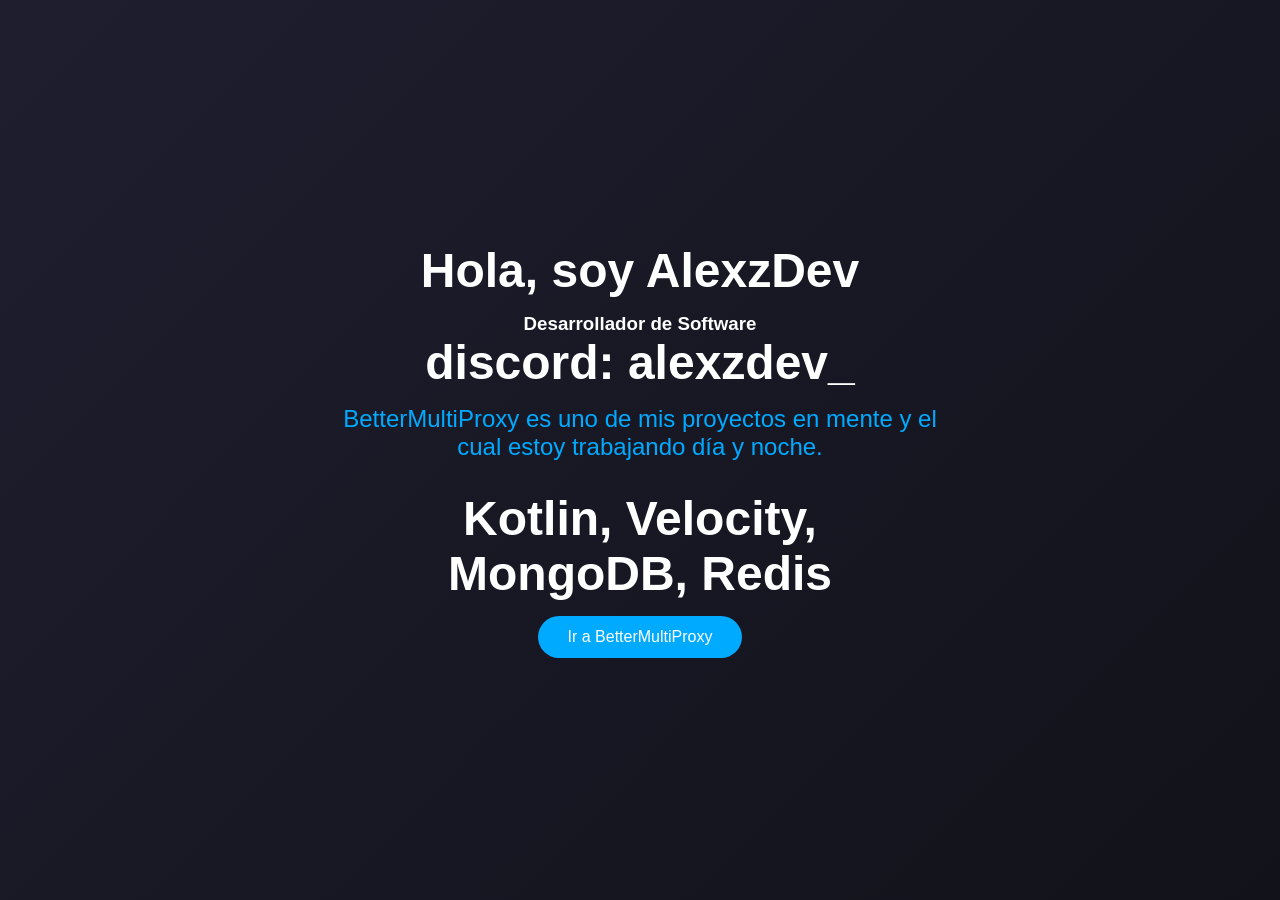
<file: index.html>
<!DOCTYPE html>
<html lang="es">
<head>
    <meta charset="UTF-8">
    <meta name="viewport" content="width=device-width, initial-scale=1.0">
    <title>AlexzDev | Comienzo</title>
    <link rel="stylesheet" href="style.css">
</head>
<body>

    <div class="container">
        <h1>Hola, soy AlexzDev</h1>
        <h3>Desarrollador de Software<h3>
        <h1>discord: alexzdev_</h1>
        
        <p class="subtitle">BetterMultiProxy es uno de mis proyectos en mente y el cual estoy trabajando día y noche.</p>
        <h1>Kotlin, Velocity, MongoDB, Redis</h1>
        <button onclick="window.location.href='bettermultiproxy.html'">
            Ir a BetterMultiProxy
        </button>
    </div>

</body>
</html>
</file>
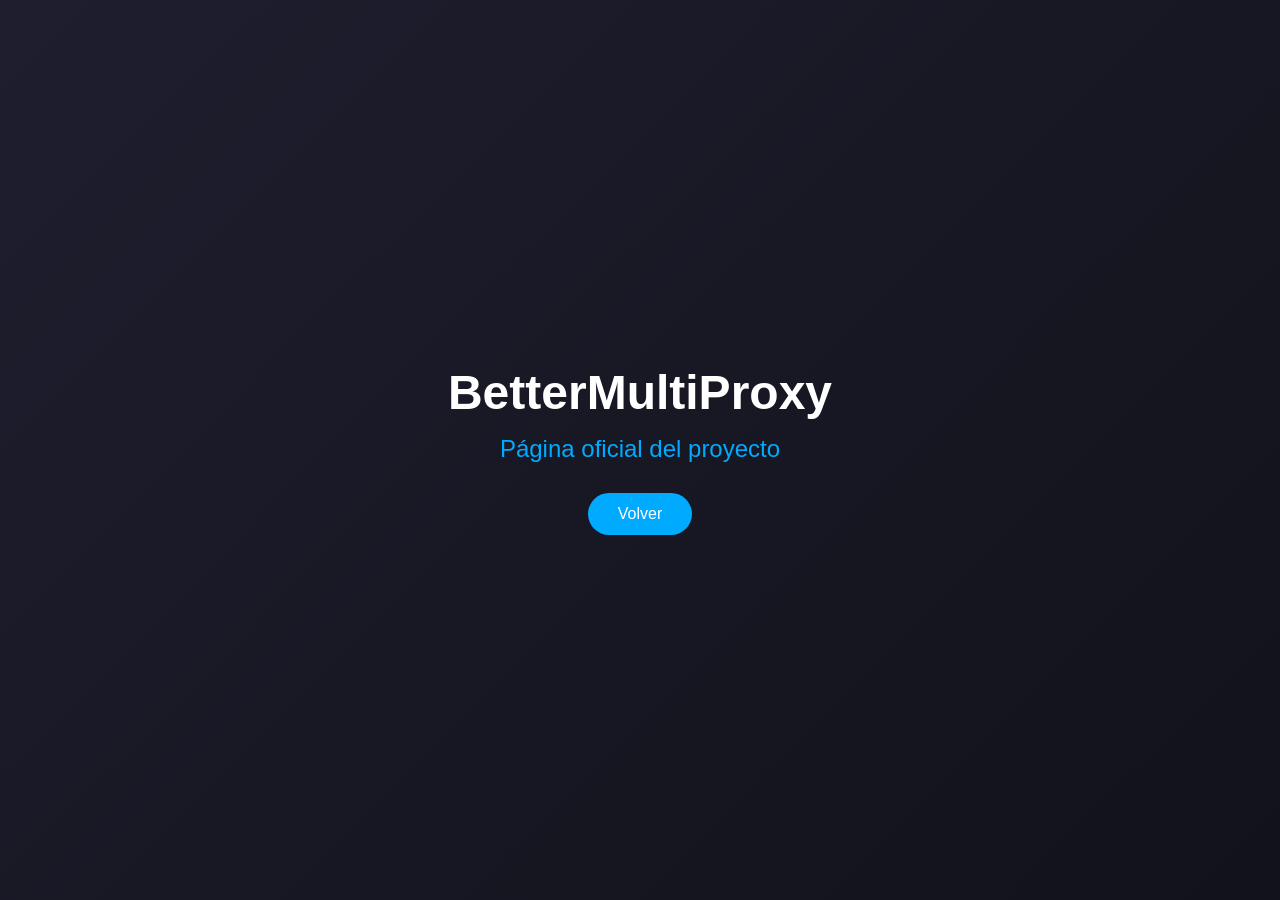
<file: bettermultiproxy.html>
<!DOCTYPE html>
<html lang="es">
<head>
    <meta charset="UTF-8">
    <meta name="viewport" content="width=device-width, initial-scale=1.0">
    <title>AlexzDev | BetterMultiProxy</title>
    <link rel="stylesheet" href="style.css">
</head>
<body>

    <div class="container">
        <h1>BetterMultiProxy</h1>
        <p class="subtitle">Página oficial del proyecto</p>

        <button onclick="window.location.href='index.html'">
            Volver
        </button>
    </div>

</body>
</html>
</file>
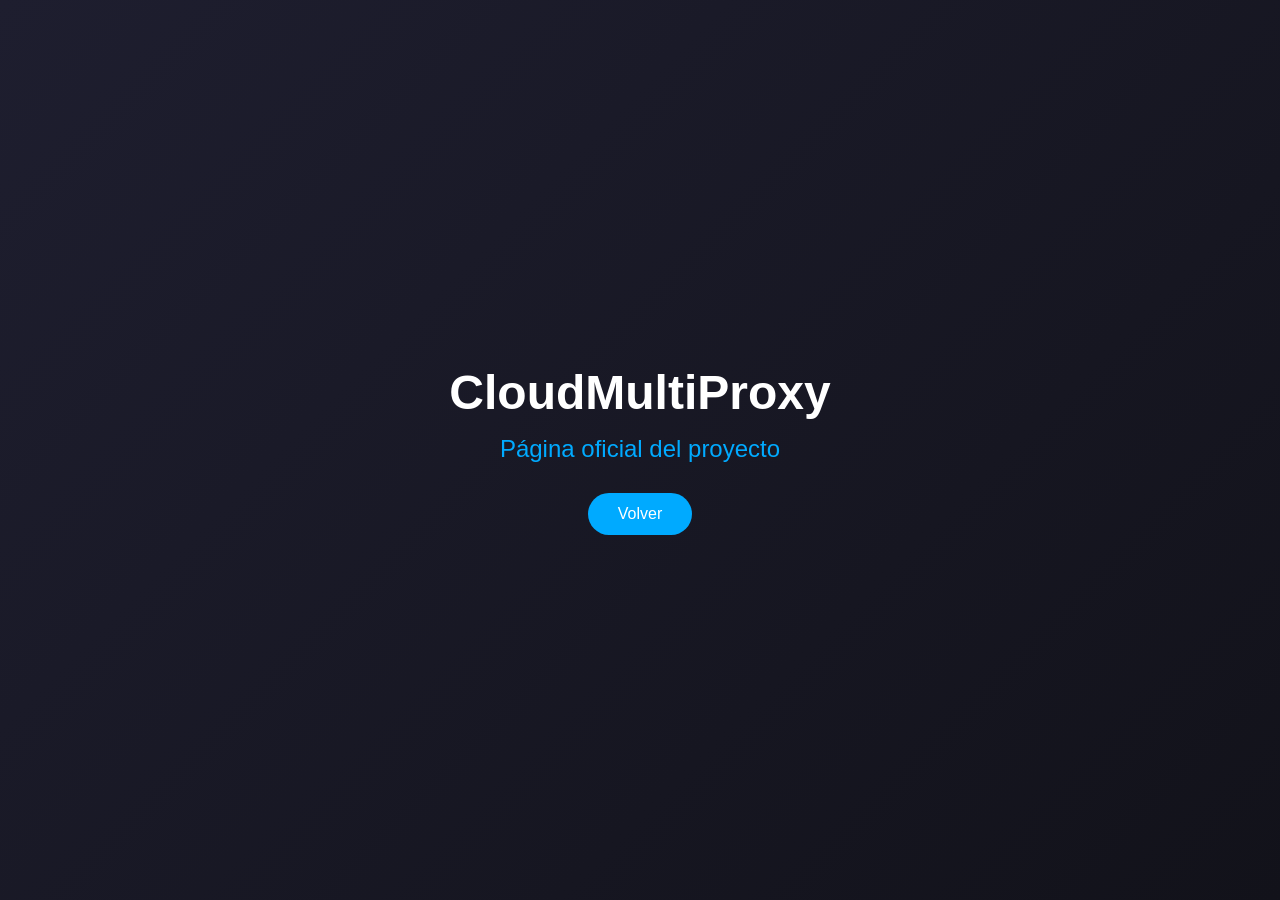
<file: cloudmultiproxy.html>
<!DOCTYPE html>
<html lang="es">
<head>
    <meta charset="UTF-8">
    <meta name="viewport" content="width=device-width, initial-scale=1.0">
    <title>CloudMultiProxy</title>
    <link rel="stylesheet" href="style.css">
</head>
<body>

    <div class="container">
        <h1>CloudMultiProxy</h1>
        <p class="subtitle">Página oficial del proyecto</p>

        <button onclick="window.location.href='index.html'">
            Volver
        </button>
    </div>

</body>
</html>
</file>
<file: style.css>
* {
    margin: 0;
    padding: 0;
    box-sizing: border-box;
}

body {
    font-family: Arial, sans-serif;
    background: linear-gradient(135deg, #1e1e2f, #12121a);
    color: white;
    display: flex;
    justify-content: center;
    align-items: center;
    height: 100vh;
    text-align: center;
}

.container {
    width: 90%;
    max-width: 600px;
}

h1 {
    font-size: 3rem;
    margin-bottom: 15px;
}

.subtitle {
    font-size: 1.5rem;
    margin-bottom: 30px;
    color: #00aaff;
}

img {
    width: 100%;
    max-width: 400px;
    border-radius: 15px;
    margin-bottom: 30px;
}

button {
    padding: 12px 30px;
    font-size: 1rem;
    border: none;
    border-radius: 25px;
    background: #00aaff;
    color: white;
    cursor: pointer;
    transition: 0.3s;
}

button:hover {
    background: #0088cc;
    transform: scale(1.05);
}

/* Responsive para móviles */
@media (max-width: 600px) {
    h1 {
        font-size: 2.2rem;
    }

    .subtitle {
        font-size: 1.2rem;
    }
}
</file>
